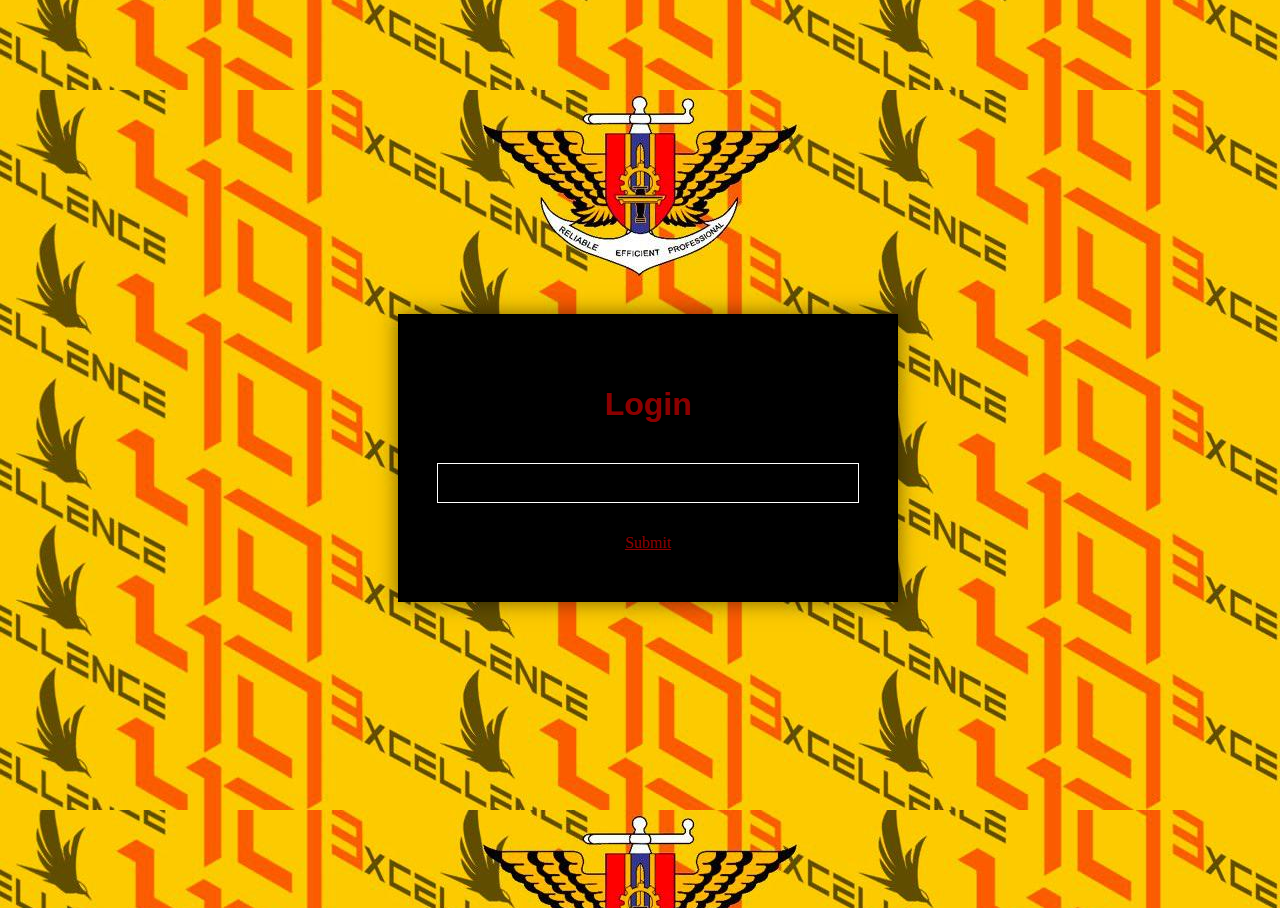
<file: index.html>
<!DOCTYPE html>
<html>
<head>
    <meta charset="utf-8">
    <link rel="stylesheet" type="text/css" href="style.css">
    <title>3XCELLENCE</title>
</head>
<script>
    function checkPassword(){
    var password = document.getElementById("passwordBox");
    var passwordText = password.value;
    if(passwordText == "Havenof3xcellence"){
        return true;
    }
    alert("Access denied! Incorrect password!");
    return false;
}
</script>
<body>
    <center>
    <div class="form-box">
        <div class="input nobottomborder">
            <div class="inputtext">
                <h1 style="color: darkred;">Login</h1>
             </div>

            <div class="inputcontent">
                <input type="password" id="passwordBox" /><br />
            </div>
        </div>

        <div class="buttons">
            <a style="color:darkred;" href="video.html" onclick="return checkPassword();">
            Submit</a>
        </div>
</div>
   </center>
</body>
</html>
</file>
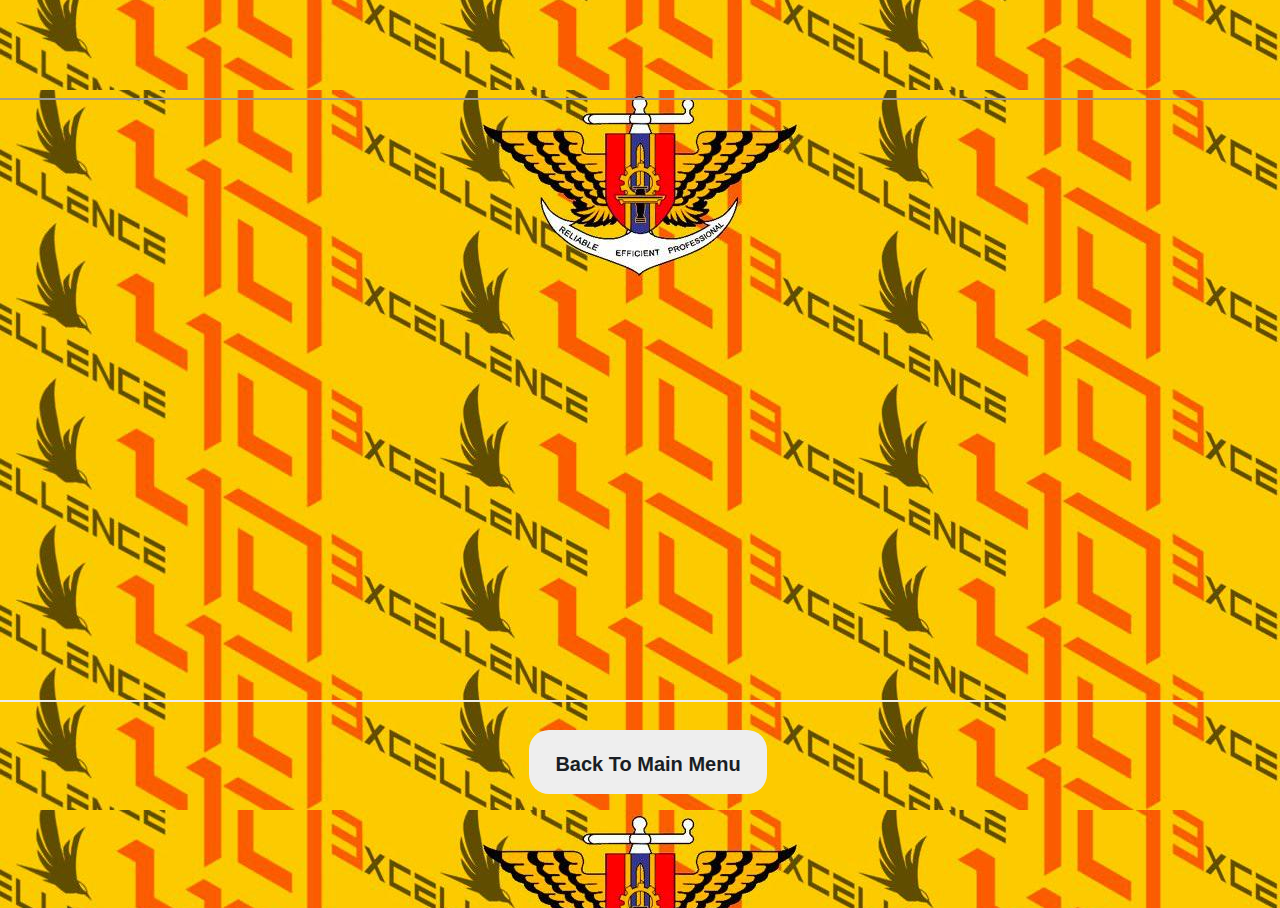
<file: Final.html>
<!DOCTYPE html>
<html>
<head>
	<meta charset="utf-8">
	<link rel="stylesheet" type="text/css" href="style.css">
	<title>Leader Board</title>
</head>
<body>
	<center>
		<div>
			<iframe src="https://docs.google.com/spreadsheets/d/e/2PACX-1vRw5KurhB8wqVw5J_ShLHGCHINYXD6BJHBvbjh7ttTkMlgunLaWd0HyieugUQjrDy_1lmrjCGNa3VCV/pubhtml?widget=true&amp;headers=false" style="width: 1500px; height: 600px;"></iframe>
		</div>
		<div class="wrapper">
			<a class="button" href="The-Ternary.html">Back To Main Menu</a>
		</div>
	</center>
</body>
</html>
</file>
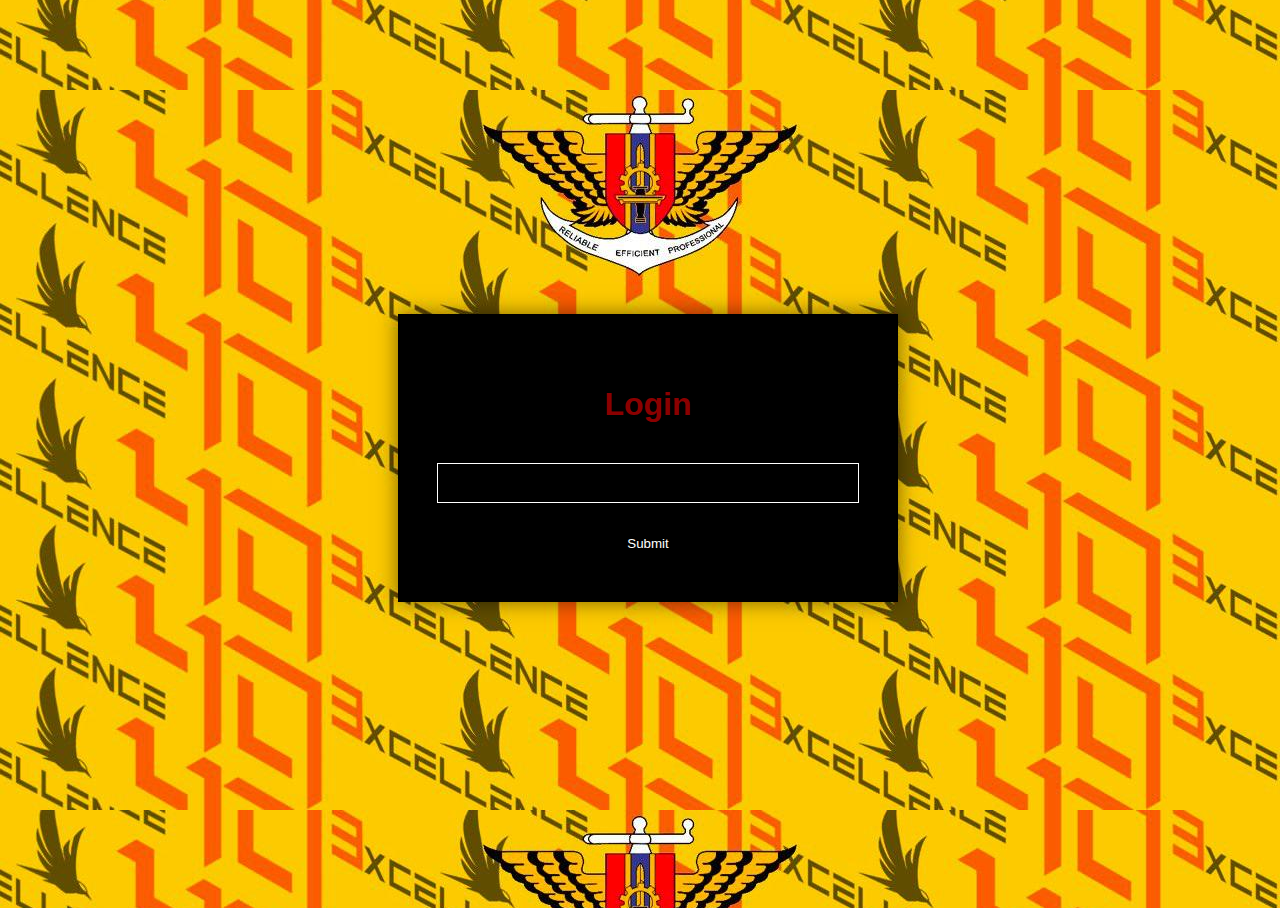
<file: index2.html>
<!DOCTYPE html>
<html>
<head>
    <meta charset="utf-8">
    <link rel="stylesheet" type="text/css" href="style.css">
    <title></title>
</head>
<body>
    <center>
    <div class="form-box">
    <form class="form1" action="The-Ternary.html">
        <div class="input nobottomborder">
            <div class="inputtext">
                <h1 style="color: darkred;">Login</h1>
             </div>

            <div class="inputcontent">
                <input type="password" id="password" /><br />
            </div>
        </div>

        <div class="buttons">
            <input class="orangebutton" type="submit" value="Submit" onclick="if (document.getElementById('password').value == 'hello') alert('Correct Password!'); else alert('Wrong Password!');" />
        </div>
    </form>
</div>
   </center>
</body>
</html>
</file>
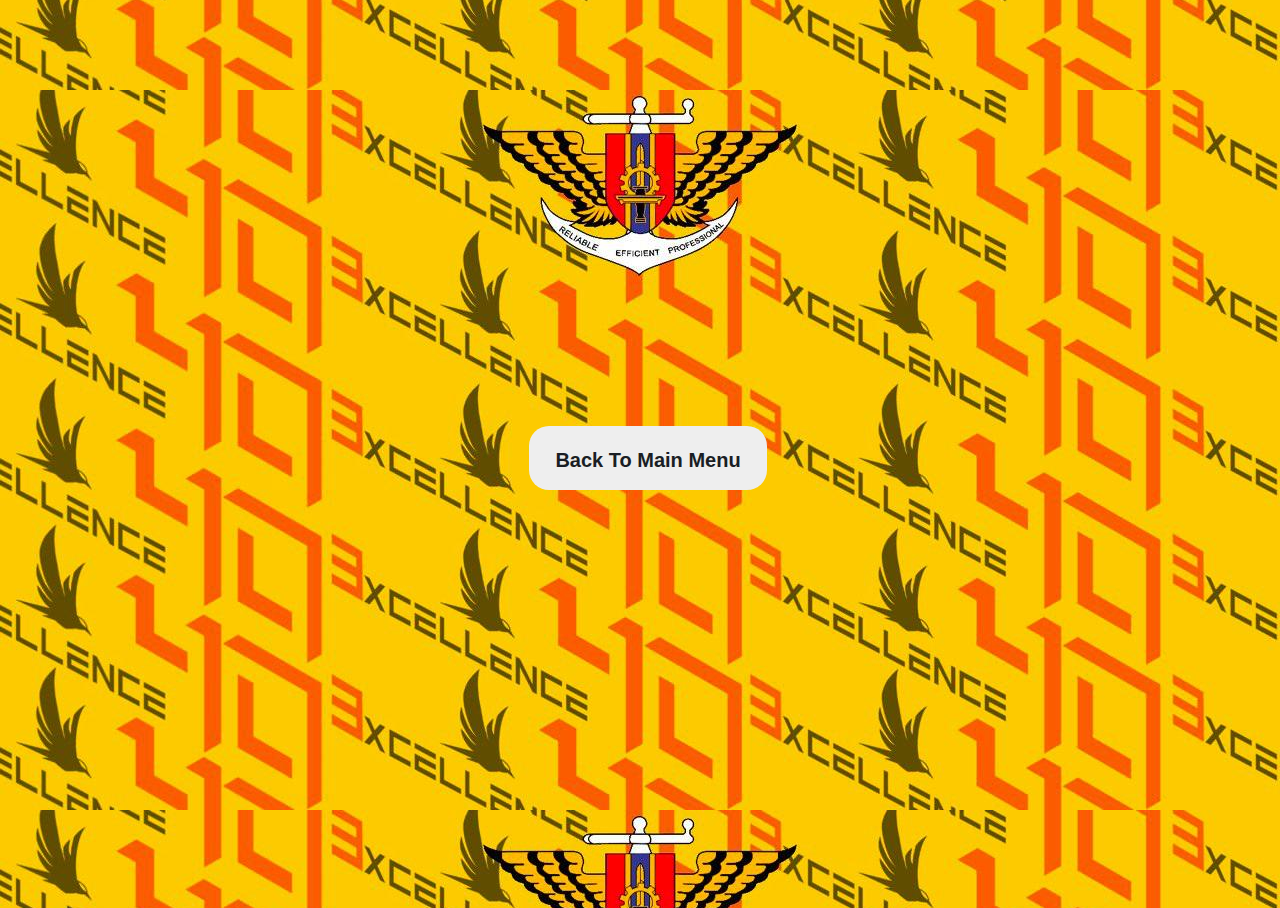
<file: Swipe.html>
<!DOCTYPE html>
<html>
<head>
	<meta charset="utf-8">
	<link rel="stylesheet" type="text/css" href="style.css">
	<title>Swipe</title>
</head>
<body>
	<center>
	<div class="game">
		<script src="https://cdn.htmlgames.com/embed.js?game=SwipeACar&amp;bgcolor=white"></script>
	</div>
		<div class="wrapper">
			<a class="button" href="The-Ternary.html">Back To Main Menu</a>
		</div>
	</center>
	<br>
</body>
</html>
</file>
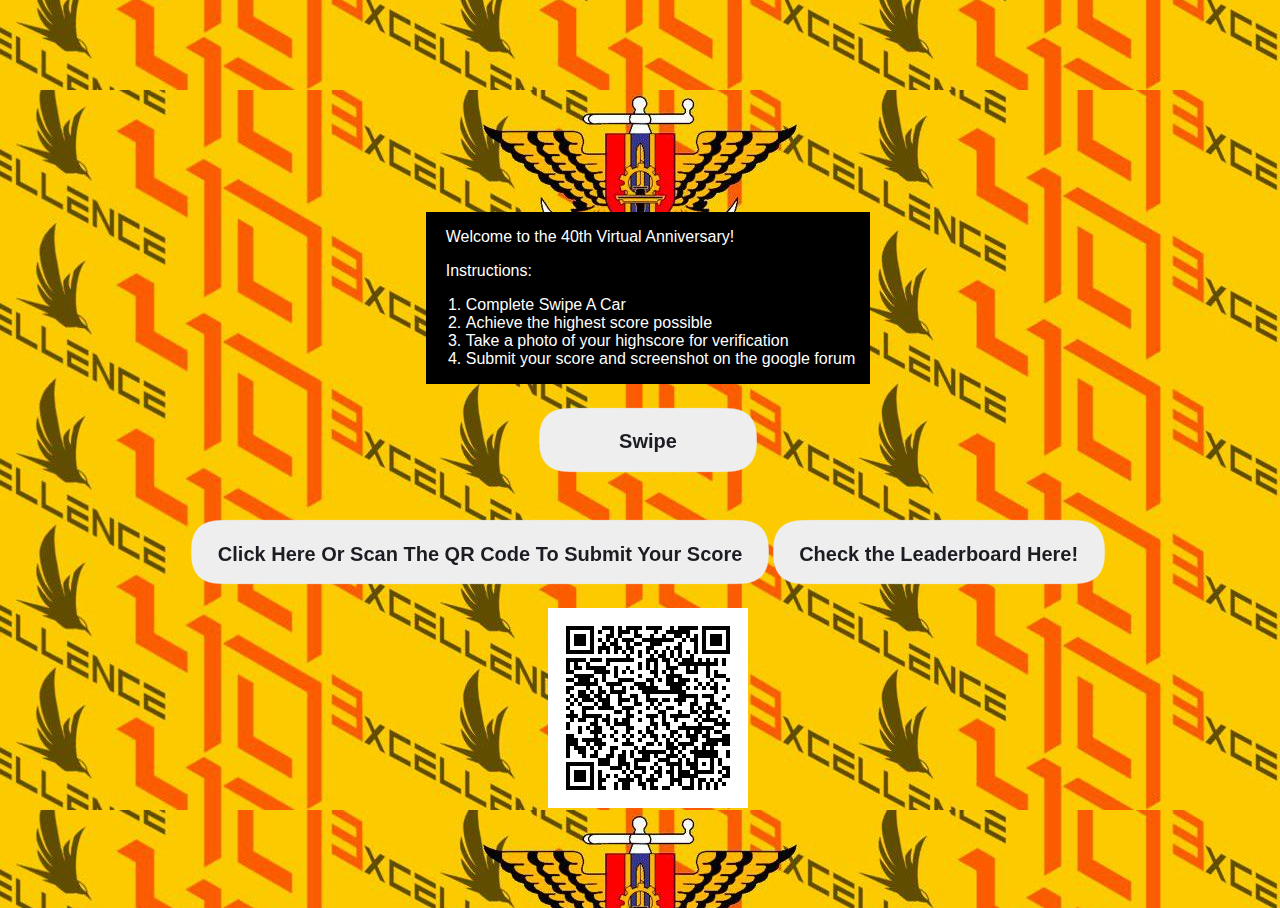
<file: The-Ternary.html>
<!DOCTYPE html>
<html>
<head>
	<meta charset="utf-8">
	<link rel="stylesheet" type="text/css" href="style.css">
	<title>The Ternary</title>
</head>
<body>
	<center>
		<div>
		<br>
		<br>
		<br>
		<br>
		<br>
		<br>
	</div>
	<div style="text-align: center;">	
		<div style="background-color: black; display: inline-block; padding-right: 15px;">
			<p  style="text-align: left; padding-left: 20px;">Welcome to the 40th Virtual Anniversary!</p>
			<p  style="text-align: left; padding-left: 20px">Instructions:</p>
			<p>
			<ol style="text-align: left;">
				<li>Complete Swipe A Car</li>
				<li>Achieve the highest score possible</li>
				<li>Take a photo of your highscore for verification</li>
				<li>Submit your score and screenshot on the google forum</li>
			</ol>
			</p>
		</div>
		
	</div>
	<div>
		<div class="wrapper">
			<a class="button" href="Swipe.html">Swipe</a>
		</div>
	</div>
		<div class="wrapper">
			<a class="button" href="https://docs.google.com/forms/d/e/1FAIpQLSdJsAQXLBTVHH6Bn2BkiawCVmNZE1ARtRTWs5U3pW4dKZxOXA/viewform?usp=sf_link" target="blank">Click Here Or Scan The QR Code To Submit Your Score</a>
		</div>
		<div class="wrapper">
			<a class="button" href="Final.html">Check the Leaderboard Here!</a>
		</div>
		<div>
			<img src="photos/Sub.png" style="width: 15%px;">
		</div>
	</center>
	
	<svg style="visibility: hidden; position: absolute;" width="0" height="0" xmlns="http://www.w3.org/2000/svg" version="1.1">
    <defs>
        <filter id="goo"><feGaussianBlur in="SourceGraphic" stdDeviation="10" result="blur" />    
            <feColorMatrix in="blur" mode="matrix" values="1 0 0 0 0  0 1 0 0 0  0 0 1 0 0  0 0 0 19 -9" result="goo" />
            <feComposite in="SourceGraphic" in2="goo" operator="atop"/>
        </filter>
    </defs>
</svg>
</body>
</html>
</file>
<file: style.css>
#heading{
	display: block;
	background-color: beige;
	margin: none;
	border: none;
	padding-left: 5%;
	height: 50px;
}

h1{
	color: black;
	font-family: sans-serif;
}

.submission{
	display: inline-block;
	width: 200px
	height: 40px;
}

#score{
	width: 1000px;
	height: 200px;
}

body, html {
  height: 100%;
}

:root {
    --bg: #1a1e24;
    --color: #eee;
    --font: Montserrat, Roboto, Helvetica, Arial, sans-serif;
}

.wrapper {
    padding: 1.5rem 0;
    filter: url('#goo');
    display: inline-block;
}

.button {
    display: inline-block;
    text-align: center;
    background: var(--color);
    color: var(--bg);
    font-weight: bold;
    padding: 1.18em 1.32em 1.03em;
    line-height: 1;
    border-radius: 1em;
    position: relative;
    min-width: 8.23em;
    text-decoration: none;
    font-family: var(--font);
    font-size: 1.25rem;
}

.button:before,
.button:after {
    width: 4.4em;
    height: 2.95em;
    position: absolute;
    content: "";
    display: inline-block;
    background: var(--color);
    border-radius: 50%;
    transition: transform 1s ease;
    transform: scale(0);
    z-index: -1;
}

.button:before {
    top: -25%;
    left: 20%;
}

.button:after {
    bottom: -25%;
    right: 20%;
}

.button:hover:before,
.button:hover:after {
    transform: none;
}


/* Demo styles */

body {
    width: 100%;
    height: 100%;
    min-height: 100vh;
    display: flex;
    justify-content: center;
    align-items: center;
      /* The image used */
  background-image: url("photos/photo1.jpeg");

  /* Center and scale the image nicely */
  background-position: center;
  background-repeat: none;
  background-size: contain;
}

#main{
    width: 1000px;
}

p,ol,li{
    color: white;
    font-family: sans-serif;
}

.form-box{
    width: 500px;
    background: 12% auto;
    padding: 50px 0;
    color: #fff;
    box-shadow: 0 0  20px rgba(0, 0, 0, 0.5);
    background-color: black;
}

h1{
    text-align: center;
    margin-bottom: 40px;
}

.inputcontent{
    margin: 31px auto;
    width: 80%;
    border: 1px solid #fff;
    padding: 10px;
}

.form-box input{
    width: 90%;
    border: none;
    outline: none;
    background: transparent;
    color: #fff;
}

::placeholder{
    color: #ccc;
}
</file>
